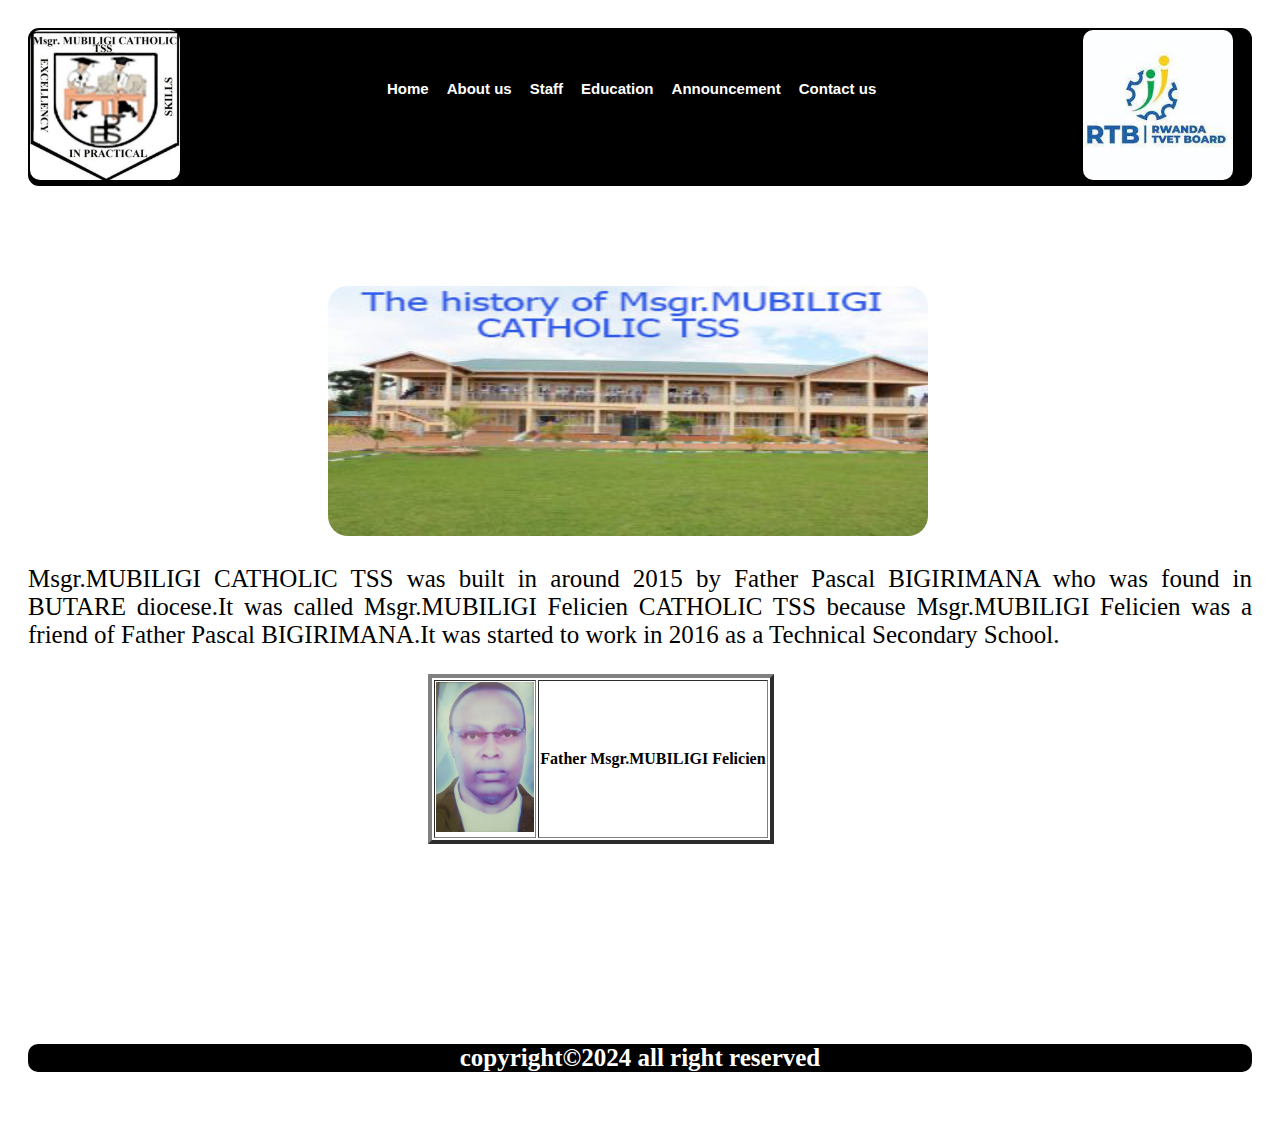
<file: about.html>
<!DOCTYPE html>
<html lang="en">
<head>
    <meta charset="UTF-8">
    <meta name="viewport" content="width=device-width, initial-scale=1.0">
    <title></title>
    <link rel="shortcut icon" href="logo1.jpeg" type="image/x-icon">
    <style>
        body{
            padding: 20px;
        }
        header{
            display: flex;
            position: relative;
            background-color: black;
            border-radius: 11px;
            padding: 2px;
        }
        header .logo1 img{
            width: 150px;
            height: 150px;
            border-radius: 10px;
        }
        header .menu{
            margin: 50px 200px;
        }
        header .menu a{
            padding:7px;
            font-weight: bold;
            font-size: 15px;
            color: white;
            font-family: "Arial",sans-serif;
            text-decoration: none;
        }
        header .logo2 img{
            width: 150px;
            height: 150px;
            border-radius: 10px;
        }
        main .img-content img{
            margin-left: 300px;
            margin-top: 100px;
            width: 600px;
            height: 250px;
            border-radius: 20px;
        }
        main .main-content p{
            text-align: justify;
            font-weight: 500;
            font-size: 25px;
        }
        main .main-content table{
            margin-left: 400px;
            font-weight: bold;
        }
        main .main-content table tr td img{
            height: 150px;
        }
        footer{
            background-color: black;
            border-radius: 10px;
            margin-top: 200px;
        }
        footer p{
            text-align: center;
            font-weight: bold;
            font-size: 25px;
            color: white;
        }
                /*custom scrollbar*/ 
        ::-webkit-scrollbar{
            width: 15px; 
        }
        ::-webkit-scrollbar-track{
            background: rgb(116, 100, 173);
            border-radius: 10px;
        }
        ::-webkit-scrollbar-thumb{
            background: linear-gradient(rgb(255, 0, 0),rgb(0, 255, 0));
            border-radius: 10px;
            cursor: pointer;
        }
    </style>
</head>
<body>
    <header>
		<div class="logo1">
			<img src="logo1.jpeg">
		</div>
		<div class="menu">
			<a href="index.html">Home</a>
			<a href="about.html">About us</a>
			<a href="staff.html">Staff</a>
			<a href="education.html">Education</a>
			<a href="announcement.html">Announcement</a>
			<a href="contact.html">Contact us</a>
		</div>
		<div class="logo2">
			<img src="logo2.jpg">
		</div>
	</header>
    <main>
        <div class="img-content">
            <img src="PA.jpg">
        </div>
        <div class="main-content">
            <p>Msgr.MUBILIGI CATHOLIC TSS  was built in around 2015 by Father Pascal BIGIRIMANA who was found
                in BUTARE diocese.It was called Msgr.MUBILIGI Felicien CATHOLIC TSS because Msgr.MUBILIGI Felicien 
                was a friend of Father Pascal BIGIRIMANA.It was started to work in 2016 as a Technical Secondary School.
            </p>
            <table border="4">
            <tr>
                <td><img src="mubi.jpg"></td>
                <td>Father Msgr.MUBILIGI Felicien</td>
            </tr>
            </table>
        </div>
    </main>
    <footer>
        <p>copyright&copy;2024 all right reserved</p>
    </footer>
</body>
</html>
</file>
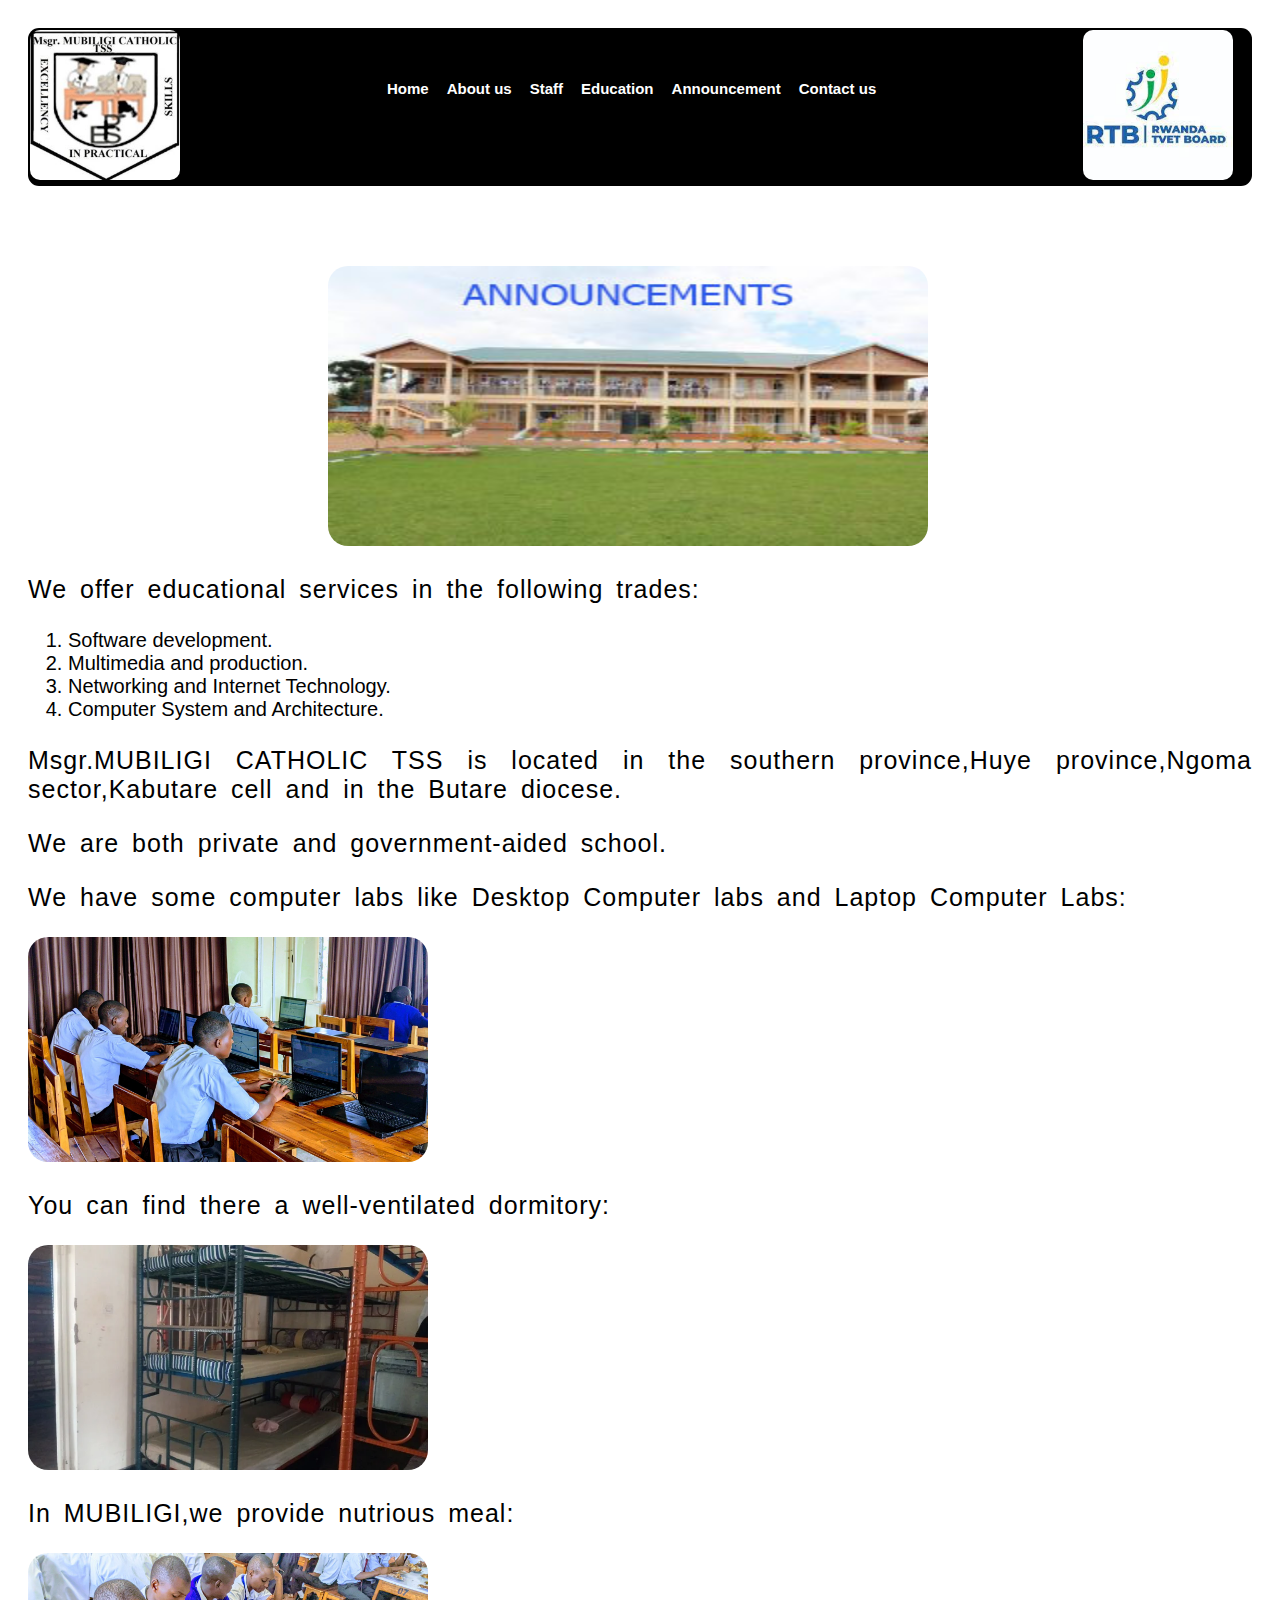
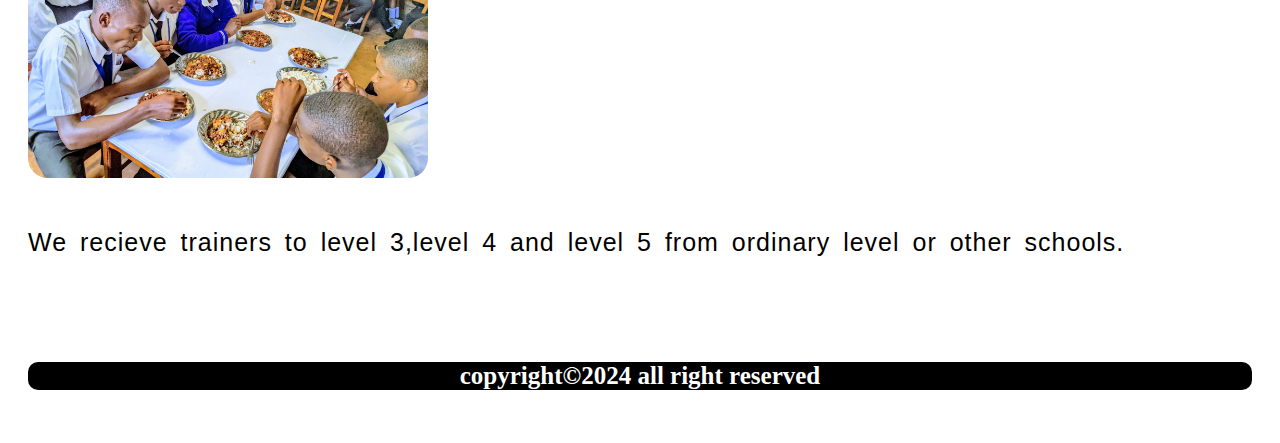
<file: announcement.html>
<!DOCTYPE html>
<html lang="en">
<head>
    <meta charset="UTF-8">
    <meta name="viewport" content="width=device-width, initial-scale=1.0">
    <title></title>
    <link rel="stylesheet" href="https://cdnjs.cloudflare.com/ajax/libs/font-awesome/4.7.0/css/font-awesome.min.css">
    <link rel="shortcut icon" href="logo1.jpeg" type="image/x-icon">
    <style>
    body{
        padding: 20px;
    }
    header{
        display: flex;
        position: relative;
        background-color: black;
        border-radius: 11px;
        padding: 2px;
    }
    header .logo1 img{
        width: 150px;
        height: 150px;
        border-radius: 10px;
    }
    header .menu{
        margin: 50px 200px;
    }
    header .menu a{
        padding:7px;
        font-weight: bold;
        font-size: 15px;
        color: white;
        font-family: "Arial",sans-serif;
        text-decoration: none;
    }
    header .logo2 img{
        width: 150px;
        height: 150px;
        border-radius: 10px;
    }
    main .mubiligi4 img{
        margin-left: 300px;
        margin-top: 80px;
        width: 600px;
        height: 280px;
        border-radius: 20px;
    }
    main .main-contents p{
        text-align: justify;
        font-weight: 200;
        font-size: 25px;
        letter-spacing: 1px;
        word-spacing: 5px;
        font-family: "Lucida Sans Typewriter",sans-serif;
    }
    main .main-contents ol li{
        font-weight: 200;
	    font-size: 20px;
        font-family: "Lucida Sans Typewriter",sans-serif;
    }
    main .main-contents img{
        text-align: left;
        width: 400px;
        border-radius: 20px;
    }
    footer{
            margin-top: 100px;
            background-color: black;
            border-radius: 10px;
        }
    footer p{
            text-align: center;
            font-weight: bold;
            font-size: 25px;
            color: white;
    }
            /*custom scrollbar*/ 
        ::-webkit-scrollbar{
            width: 15px; 
        }
        ::-webkit-scrollbar-track{
            background: rgb(116, 100, 173);
            border-radius: 10px;
        }
        ::-webkit-scrollbar-thumb{
            background: linear-gradient(rgb(255, 0, 0),rgb(0, 255, 0));
            border-radius: 10px;
            cursor: pointer;
        }
    </style>
</head>
<body>
    <header>
		<div class="logo1">
			<img src="logo1.jpeg">
		</div>
		<div class="menu">
			<a href="index.html">Home</a>
			<a href="about.html">About us</a>
			<a href="staff.html">Staff</a>
			<a href="education.html">Education</a>
			<a href="announcement.html">Announcement</a>
			<a href="contact.html">Contact us</a>
		</div>
		<div class="logo2">
			<img src="logo2.jpg">
		</div>
	</header>
    <main>
        <div class="mubiligi4">
            <img src="fgh.jpg">
        </div>
        <div class="main-contents">
            <p>We offer educational services in the following trades:</p>
			<ol>
				<li>Software development.</li>
				<li>Multimedia and production.</li>
				<li>Networking and Internet Technology.</li>
				<li>Computer System and Architecture.</li>
			</ol>
            <p>Msgr.MUBILIGI CATHOLIC TSS is located in the southern province,Huye province,Ngoma sector,Kabutare cell and in the Butare diocese.</p>
            <p>We are both private and government-aided school.</p>
            <p>We have some computer labs like Desktop Computer labs and Laptop Computer Labs:</p>
            <img src="labs.jpg">
            <p>You can find there a well-ventilated dormitory:</p>
            <img src="doro.webp">
            <p>In MUBILIGI,we provide nutrious meal:</p>
            <img src="ref.jpg">
            <p><i class="" style="font-size:48px;"></i>We recieve trainers to level 3,level 4 and level 5 from ordinary level or other schools.</p>
        </div>
    </main>
    <footer>
        <p>copyright&copy;2024 all right reserved</p>
    </footer> 
</body>
</html>
</file>
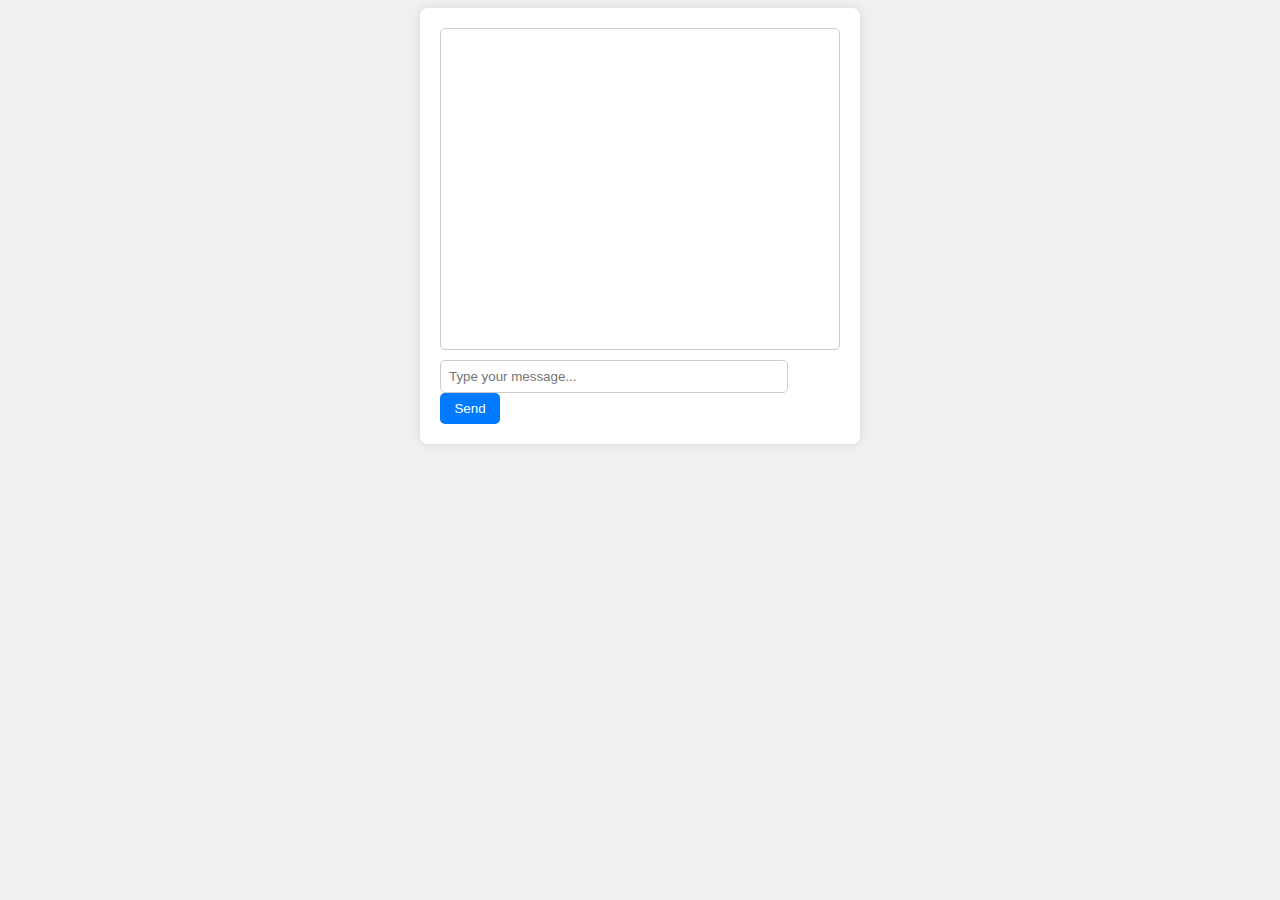
<file: chatbot.html>
<!DOCTYPE html>
<html lang="en">
<head>
    <meta charset="UTF-8">
    <meta name="viewport" content="width=device-width, initial-scale=1.0">
    <title>chatbot</title>
    <style>
        body {
    font-family: Arial, sans-serif;
    background-color: #f0f0f0;
}

.chat-container {
    max-width: 400px;
    margin: 0 auto;
    padding: 20px;
    background-color: #fff;
    border-radius: 8px;
    box-shadow: 0 0 10px rgba(0, 0, 0, 0.1);
}

#chat-display {
    height: 300px;
    overflow-y: auto;
    margin-bottom: 10px;
    padding: 10px;
    border: 1px solid #ccc;
    border-radius: 5px;
}

#user-input {
    width: calc(100% - 70px);
    padding: 8px;
    border: 1px solid #ccc;
    border-radius: 5px;
}

button {
    width: 60px;
    padding: 8px;
    background-color: #007bff;
    color: #fff;
    border: none;
    border-radius: 5px;
    cursor: pointer;
}
 </style>
</head>
<body>
    <div class="chat-container">
        <div id="chat-display"></div>
        <input type="text" id="user-input" placeholder="Type your message...">
        <button onclick="sendMessage()">Send</button>
    </div>
    <script type="text/javascript">
        function sendMessage() {
        var userInput = document.getElementById("user-input").value;
        if (userInput !== "") {
            var chatDisplay = document.getElementById("chat-display");
            chatDisplay.innerHTML += "<div>You: " + userInput + "</div>";
            // You can replace the bot's response logic here
            chatDisplay.innerHTML += "<div>Bot:I am a chatbot!</div>";
            chatDisplay.scrollTop = chatDisplay.scrollHeight;
            document.getElementById("user-input").value = "";
        }
}

    </script>
</body>
</html>
</file>
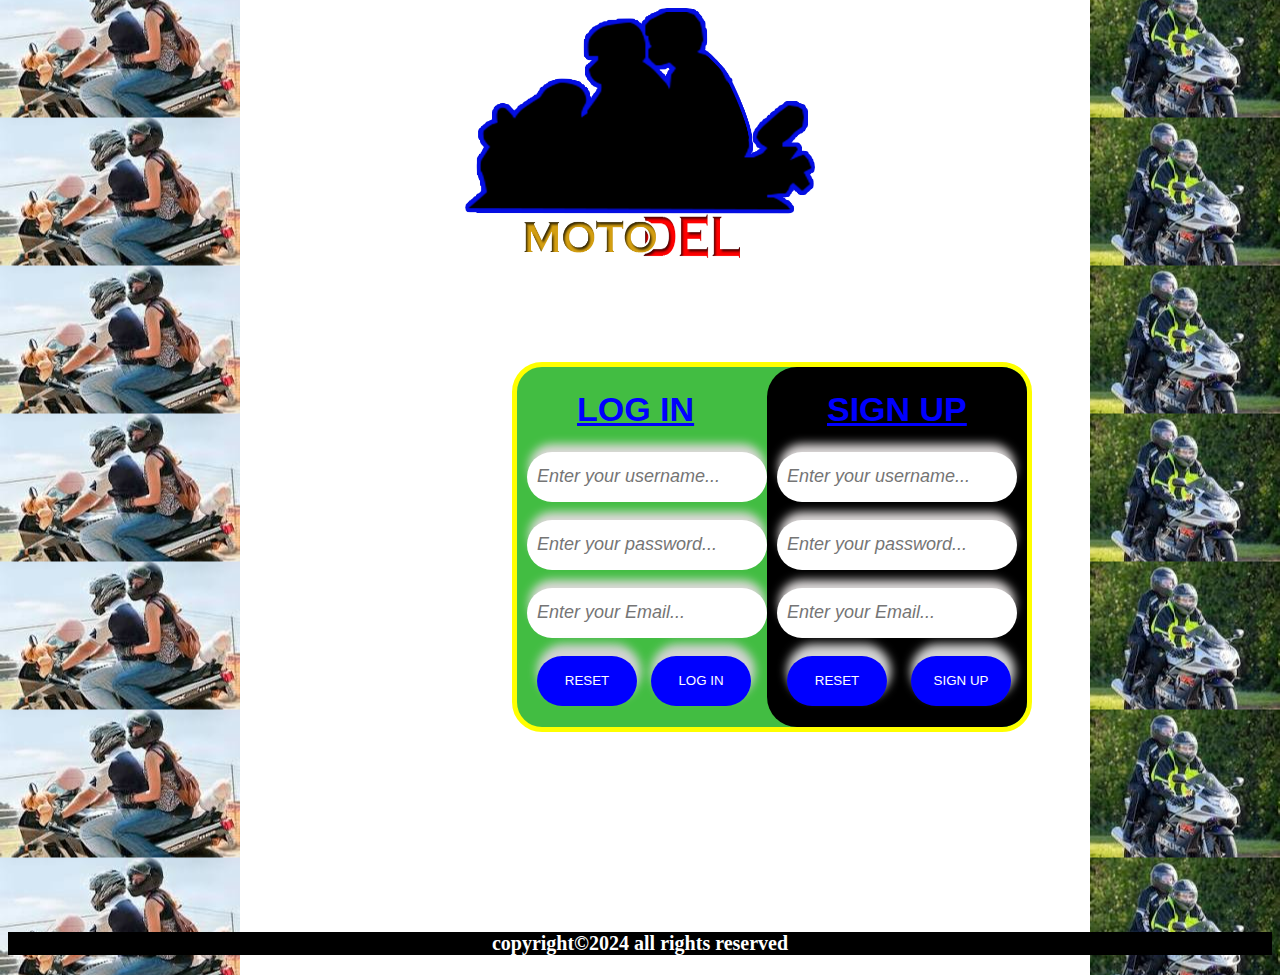
<file: delivering.html>
<!DOCTYPE html>
<html lang="en">
<head>
    <meta charset="UTF-8">
    <meta name="viewport" content="width=device-width, initial-scale=1.0">
    <title>MOTO-DEL</title>
    <link rel="stylesheet" type="text/css" href="style.css">
</head>
<body>
    <header>
        <div class="logo">
            <img src="LOGO.png">
        </div>      
    </header>
    <main>
        <div class="login">
            <h1>LOG IN</h1>
            <form action="pazzo.html">
                <input type="text" name="username" placeholder="Enter your username..." required="required"><br><br>
                <input type="password" name="pass" placeholder="Enter your password..." required="required"><br><br>
                <input type="email" name="email" placeholder="Enter your Email..." required="required"><br><br>
                <button type="reset">RESET</button>
                <button>LOG IN</button>
            </form>
        </div>
        <div class="signup">
            <h1>SIGN UP</h1>
            <form action="https://localhost:3000">
                <input type="text" name="username" placeholder="Enter your username..." required="required"><br><br>
                <input type="password" name="pass" placeholder="Enter your password..." required="required"><br><br>
                <input type="email" name="email" placeholder="Enter your Email..." required="required"><br><br>
                <button type="reset">RESET</button>
                <button type="submit">SIGN UP</button>
            </form>
        </div>
    </main>
    <footer>
        <p>copyright&copy;2024 all rights reserved</p>
    </footer>
</body>
</html>
</file>
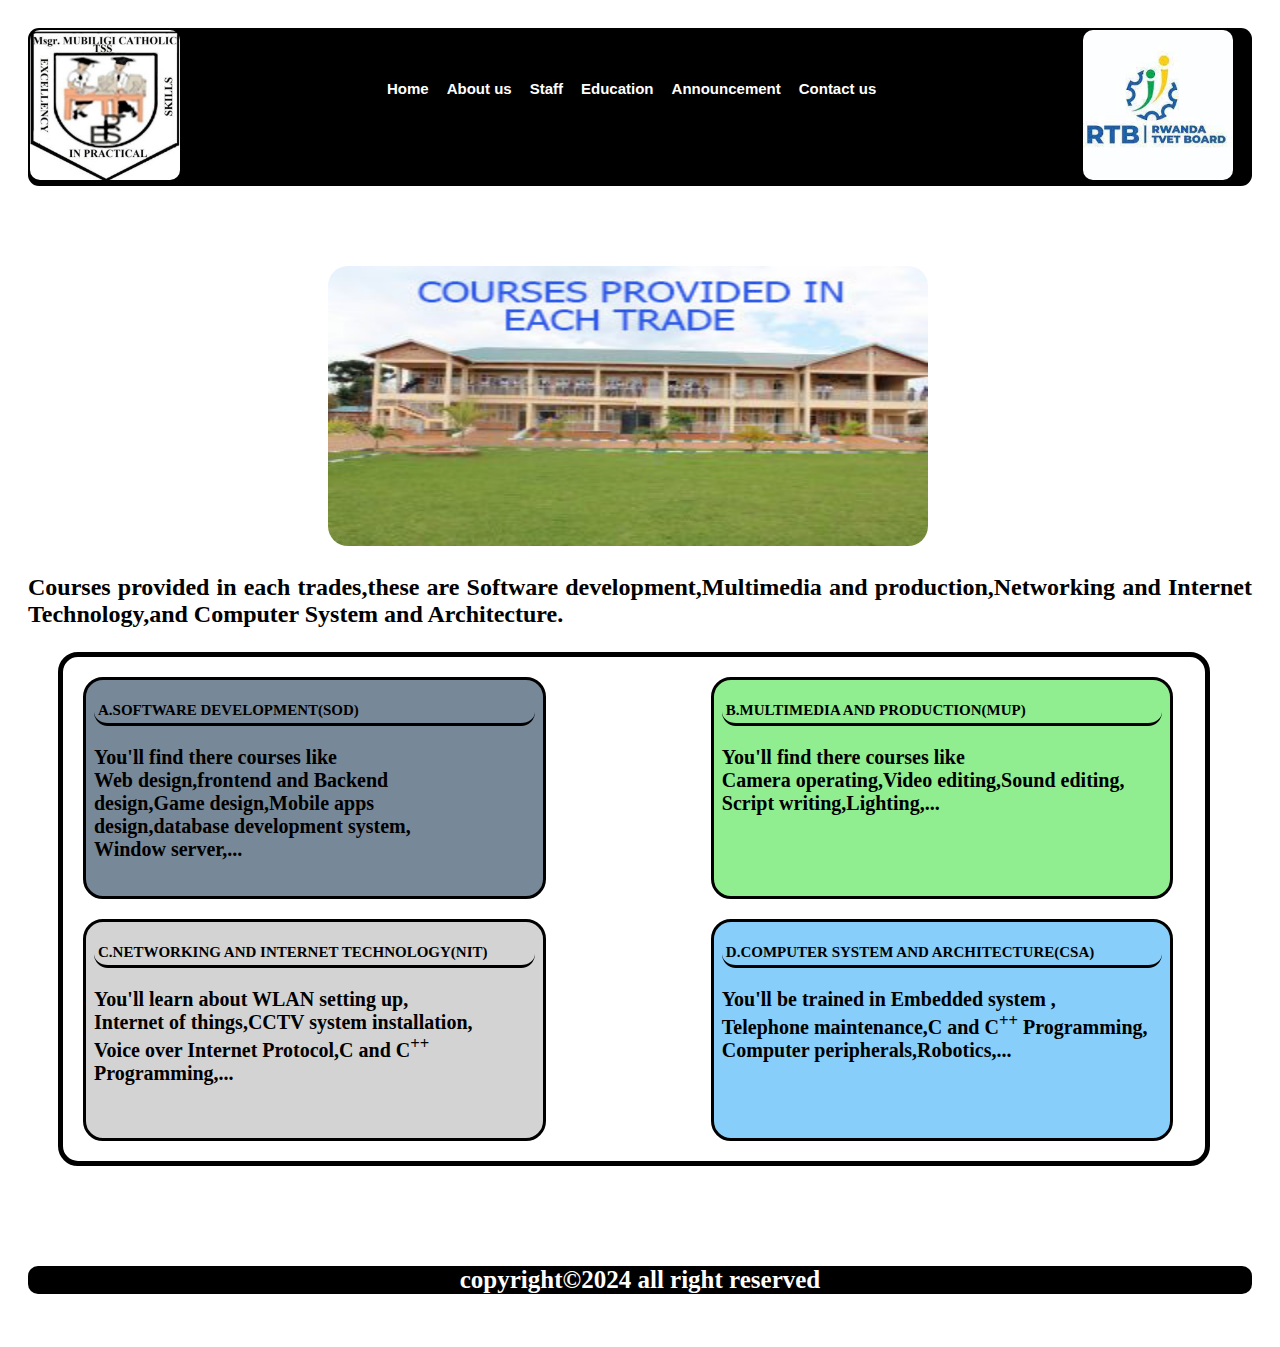
<file: education.html>
<!DOCTYPE html>
<html lang="en">
<head>
    <meta charset="UTF-8">
    <meta name="viewport" content="width=device-width, initial-scale=1.0">
    <title></title>
    <link rel="shortcut icon" href="logo1.jpeg" type="image/x-icon">
    <style>
    body{
        padding: 20px;
    }
    header{
        display: flex;
        position: relative;
        background-color: black;
        border-radius: 11px;
        padding: 2px;
    }
    header .logo1 img{
        width: 150px;
        height: 150px;
        border-radius: 10px;
    }
    header .menu{
        margin: 50px 200px;
    }
    header .menu a{
        padding:7px;
        font-weight: bold;
        font-size: 15px;
        color: white;
        font-family: "Arial",sans-serif;
        text-decoration: none;
    }
    header .logo2 img{
        width: 150px;
        height: 150px;
        border-radius: 10px;
    }
    main .mubiligi3 img{
        margin-left: 300px;
        margin-top: 80px;
        width: 600px;
        height: 280px;
        border-radius: 20px;
    }
    .para{
        text-align: justify;
        font-weight: 600;
        font-size: 24px;
    }
    main .main-contents{
        width: 90%;
        height: 70%;
        border-radius: 20px;
        border: 5px solid black;
        padding: 20px;
        margin-left: 30px;
    }
    main .main-contents .first{
        display: flex;

    }
    main .main-contents .second{
        display: flex;
    }
    .SOD{
        width: 40%;
        height: 200px;
        border: 3px solid black;
        border-radius: 20px;
        padding: 8px;
        background: lightslategray;
        margin-bottom: 20px;
    }
    .MUP{
        margin-left: 15%;
        width: 40%;
        height: 200px;
        border: 3px solid black;
        border-radius: 20px;
        padding: 8px;
        background: lightgreen;
    }
    .NIT{
        width: 40%;
        height: 200px;
        border: 3px solid black;
        border-radius: 20px;
        padding: 8px;
        background: lightgray;
    }
    .CSA{
        margin-left: 15%;
        width: 40%;
        height: 200px;
        border: 3px solid black;
        border-radius: 20px;
        padding: 8px;
        background: lightskyblue;
    }
    main .main-contents h1{
        font-size: 15px;
        border-bottom: 3px solid black;
        border-radius: 20px;
        padding: 4px;
        
    }
    main .main-contents p{
        font-size: 20px;
        font-weight: bold;
    }  
    footer{
            background-color: black;
            border-radius: 10px;
            margin-top: 100px;
    }
    footer p{
            text-align: center;
            font-weight: bold;
            font-size: 25px;
            color: white;
    }
            /*custom scrollbar*/ 
        ::-webkit-scrollbar{
            width: 15px; 
        }
        ::-webkit-scrollbar-track{
            background: rgb(116, 100, 173);
            border-radius: 10px;
        }
        ::-webkit-scrollbar-thumb{
            background: linear-gradient(rgb(255, 0, 0),rgb(0, 255, 0));
            border-radius: 10px;
            cursor: pointer;
        }
    </style>
</head>
<body>
    <header>
		<div class="logo1">
			<img src="logo1.jpeg">
		</div>
		<div class="menu">
			<a href="index.html">Home</a>
			<a href="about.html">About us</a>
			<a href="staff.html">Staff</a>
			<a href="education.html">Education</a>
			<a href="announcement.html">Announcement</a>
			<a href="contact.html">Contact us</a>
		</div>
		<div class="logo2">
			<img src="logo2.jpg">
		</div>
	</header>
    <main>
        <div class="mubiligi3">
            <img src="YES.jpg">
        </div>
            <p class="para">Courses provided in each trades,these are Software development,Multimedia and production,Networking and Internet Technology,and Computer System and Architecture.</p>
            <div class="main-contents">
                <div class="first">
                    <div class="SOD">
                        <h1>A.SOFTWARE DEVELOPMENT(SOD)</h1>
                        <P>You'll find there courses like<br>Web design,frontend and Backend<br>design,Game design,Mobile apps<br>
                            design,database development system,<br>Window server,...
                        </P>
                    </div>
                    <div class="MUP">
                        <h1>B.MULTIMEDIA AND PRODUCTION(MUP)</h1>
                        <p>You'll find there courses like<br>Camera operating,Video editing,Sound editing,<br>
                            Script writing,Lighting,...
                        </p>
                    </div>
                </div>
                <div class="second">
                    <div class="NIT">
                        <h1>C.NETWORKING AND INTERNET TECHNOLOGY(NIT)</h1>
                        <p>You'll learn about WLAN setting up,<br>Internet of things,CCTV system installation,<br>Voice over Internet Protocol,C and C<sup>++</sup> Programming,...
                        </p>
                    </div>
                    <div class="CSA">
                        <h1>D.COMPUTER SYSTEM AND ARCHITECTURE(CSA)</h1>
                        <p>You'll be trained in Embedded system ,<br>Telephone maintenance,C and C<sup>++</sup> Programming,<br>Computer peripherals,Robotics,...</p>
                    </div>
                </div>
            </div>
    </main>
    <footer>
        <p>copyright&copy;2024 all right reserved</p>
    </footer>
</body>
</html>
</file>
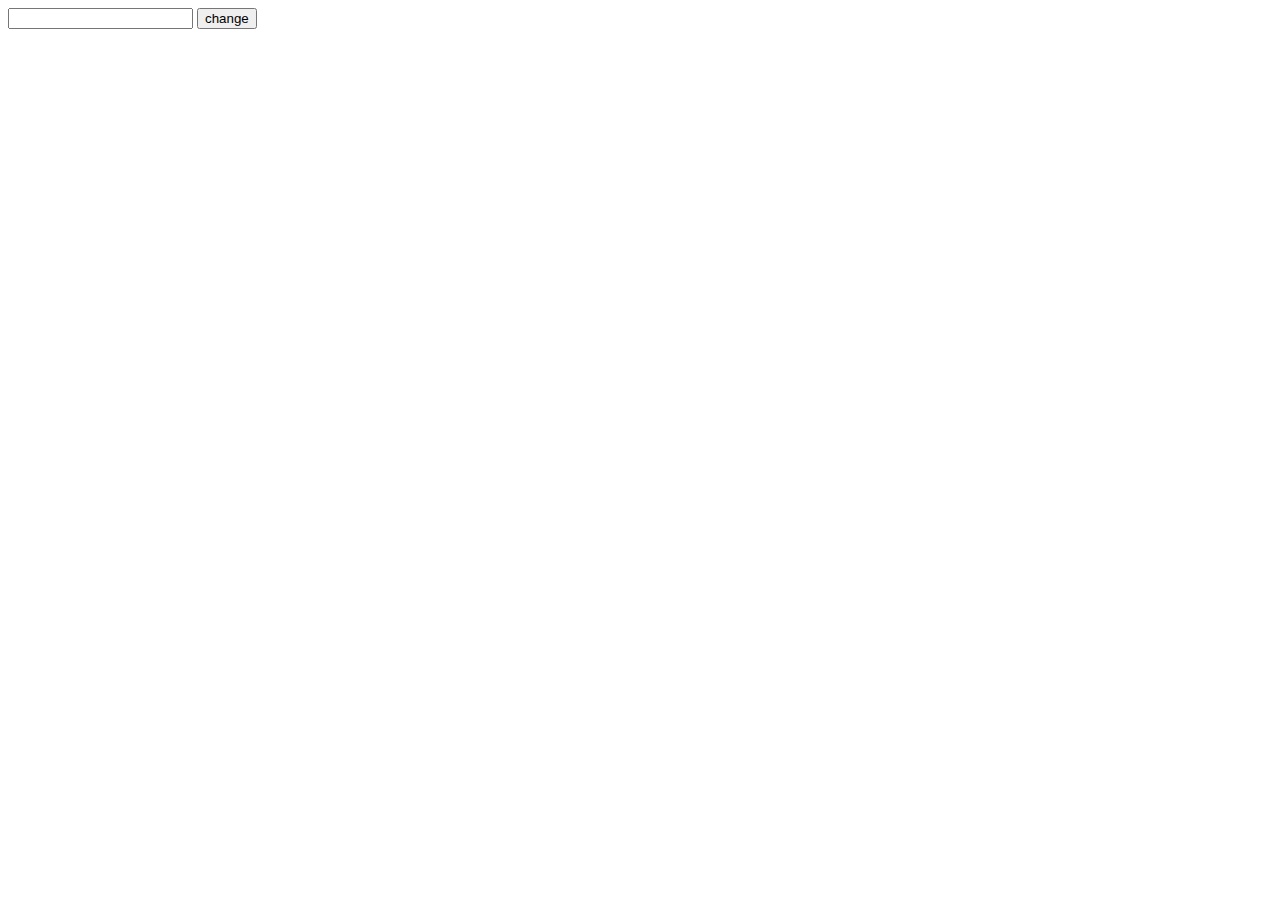
<file: localstorage.html>
<!DOCTYPE html>
<html lang="en">
<head>
    <meta charset="UTF-8">
    <meta name="viewport" content="width=device-width, initial-scale=1.0">
    <title>Document</title>
</head>
<body>
<form>
    <input type="text" id="name" name="display">
    <button type="reset">change</button>
</form>
</body>
</html>
</file>
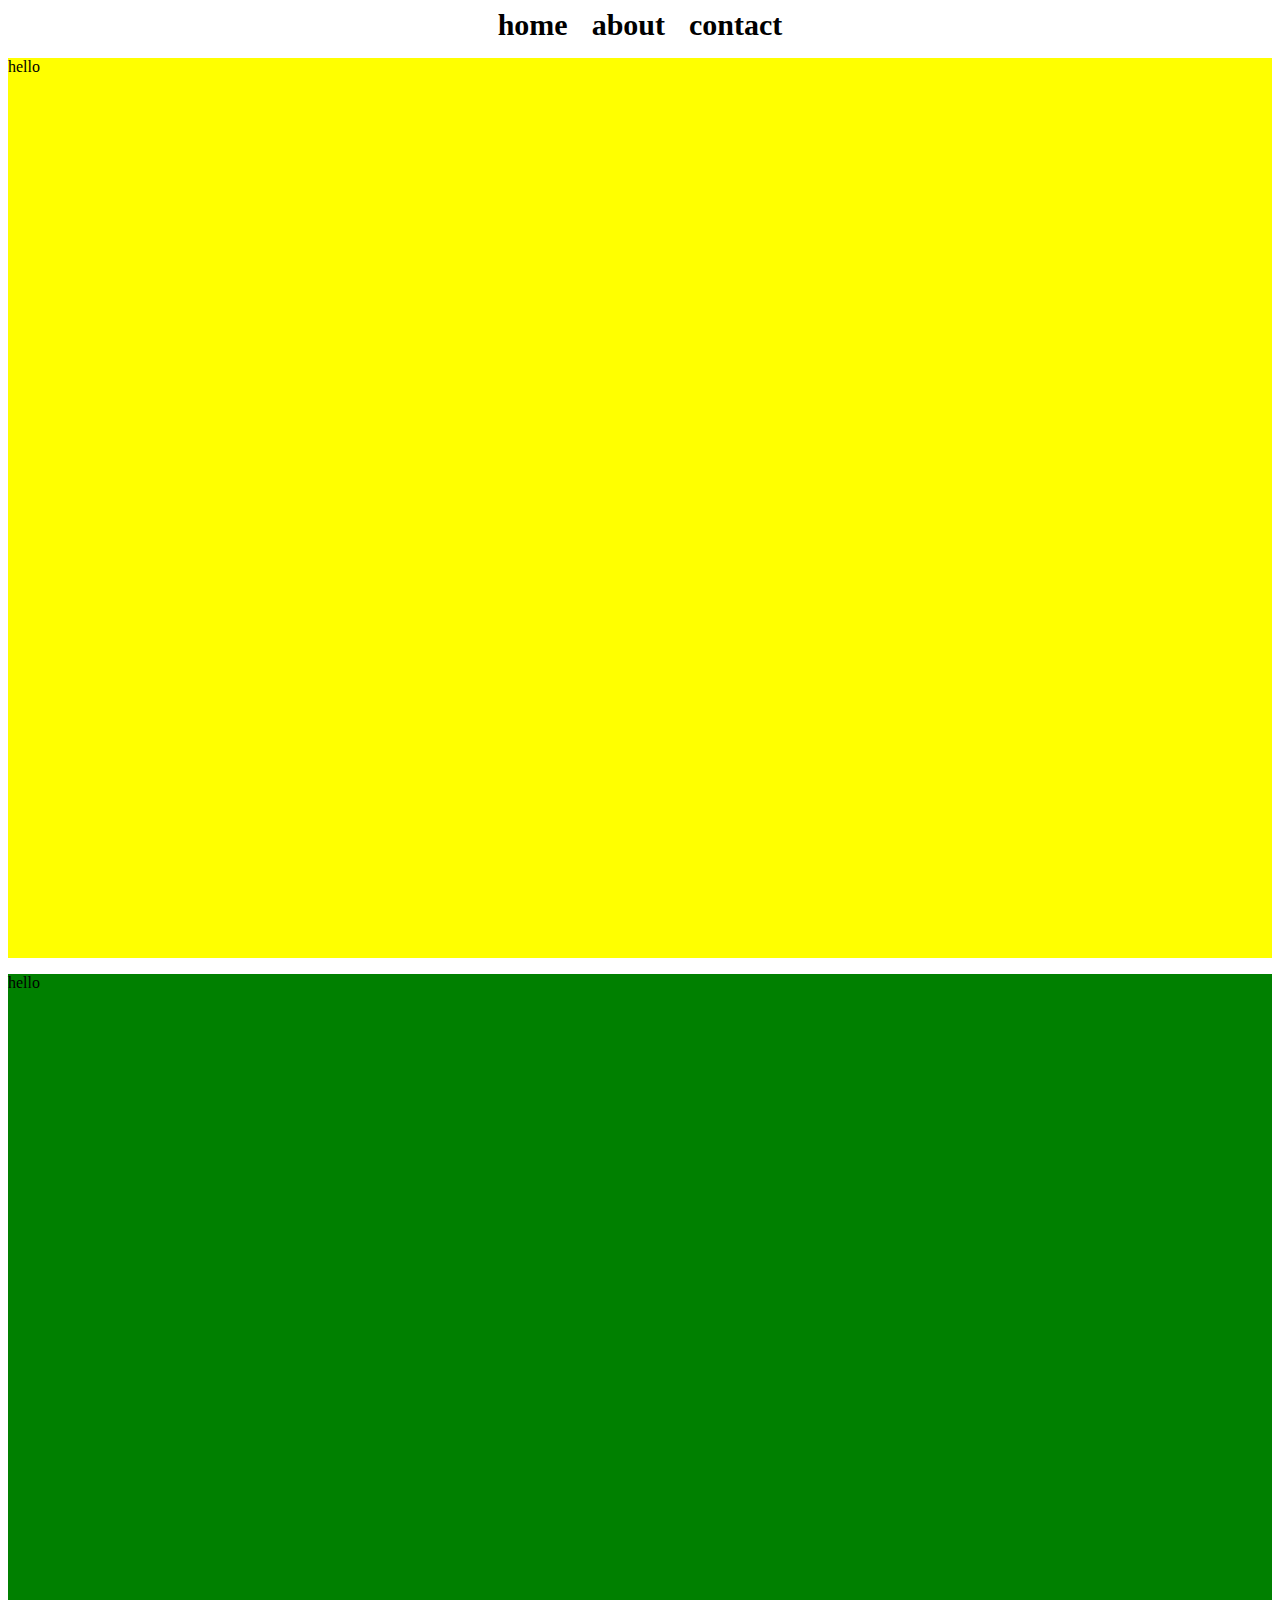
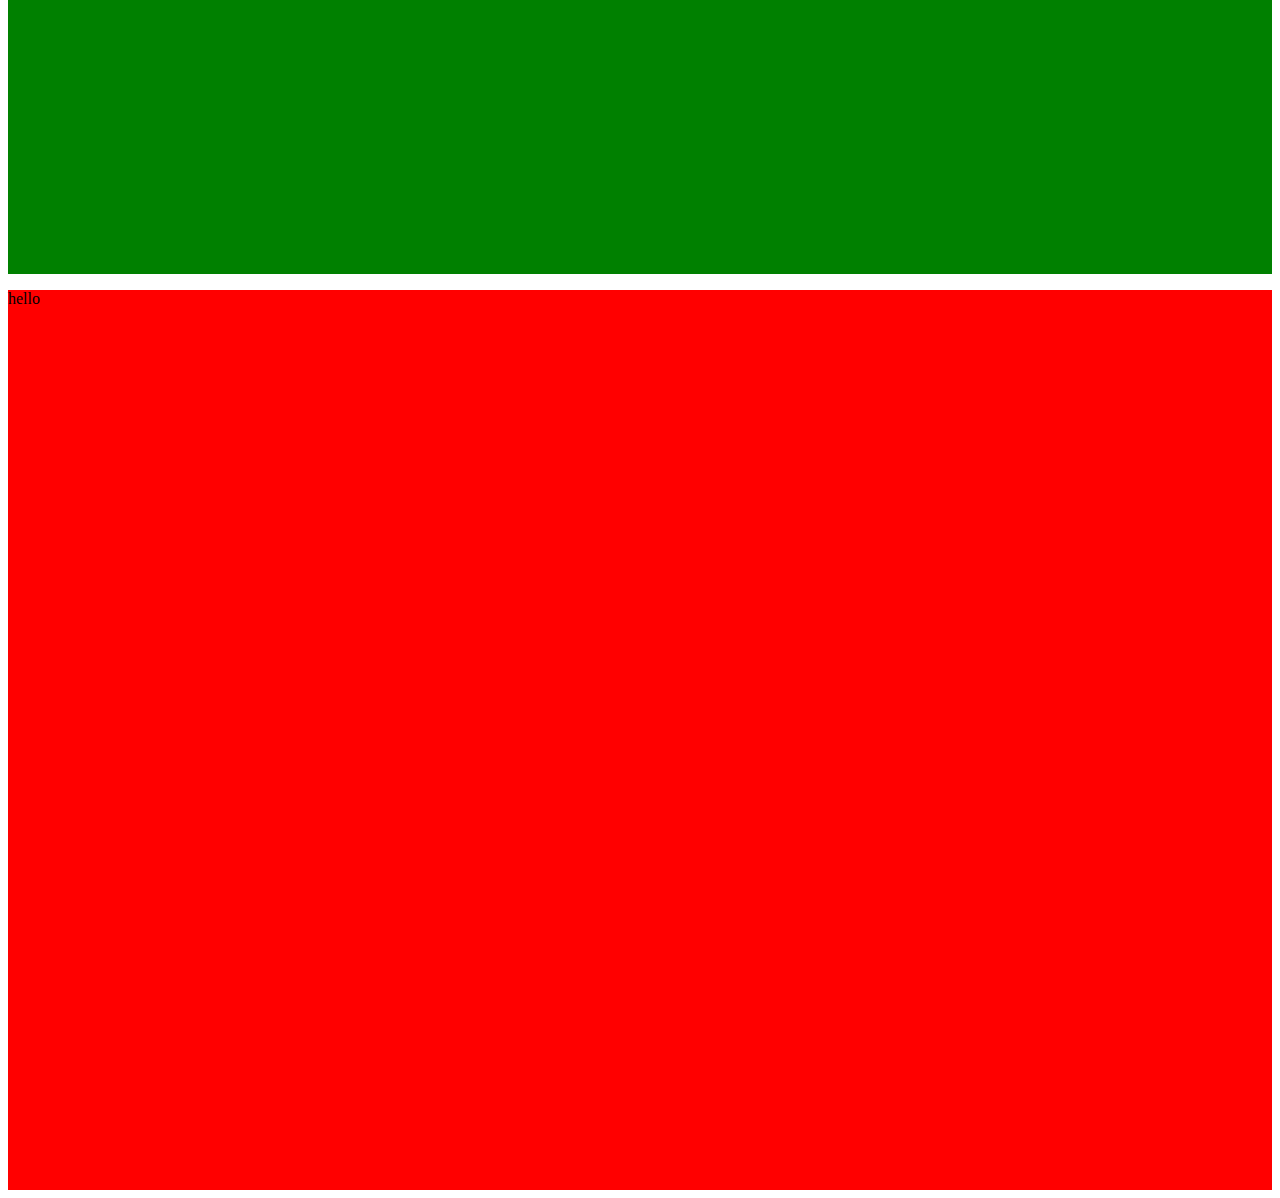
<file: pazzo.html>
<!DOCTYPE html>
<html>
<head>
	<meta charset="utf-8">
	<meta name="viewport" content="width=device-width, initial-scale=1">
	<title></title>
	<style type="text/css">
		header{
			text-align: center;
		}
		header .menu a{
			padding: 10px;
			color: black;
			text-decoration: none;
			font-size: 30px;
			font-weight: bold;
		}
		#first{
			height: 100vh;
			width: 100%;
			background-color: yellow;
		}
		#second{
			height: 100vh;
			width: 100%;
			background-color: green;
		}
		#third{
			height: 100vh;
			width: 100%;
			background-color: red;
		}
	</style>
</head>
<body>
	<header>
		<div class="menu">
			<a href="#first">home</a>
			<a href="#second">about</a>
			<a href="#third">contact</a>
		</div>
	</header>
	<main>
	<section id="first">
		<p>hello</p>
	</section>
	<section id="second">
		<p>hello</p>
	</section>
	<section id="third">
		<p>hello</p>
	</section>
</main>
</body>
</html>
</file>
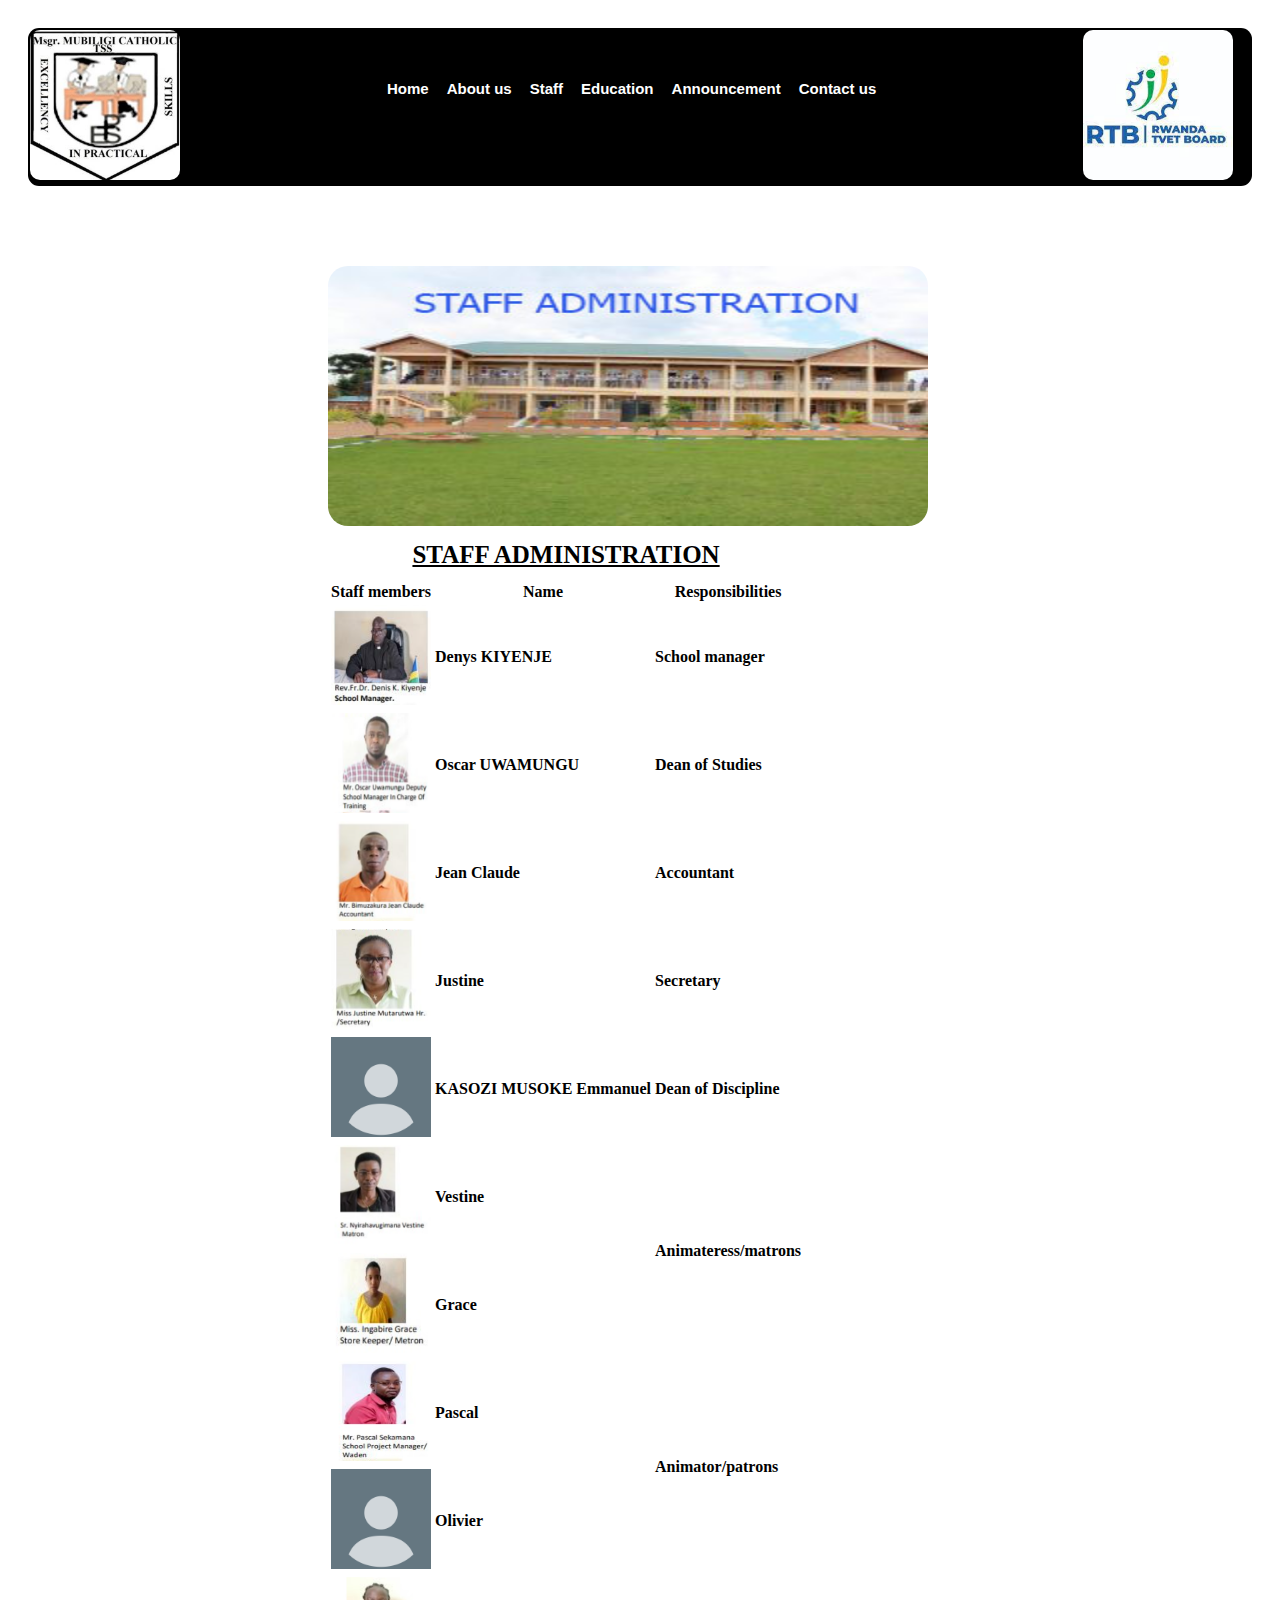
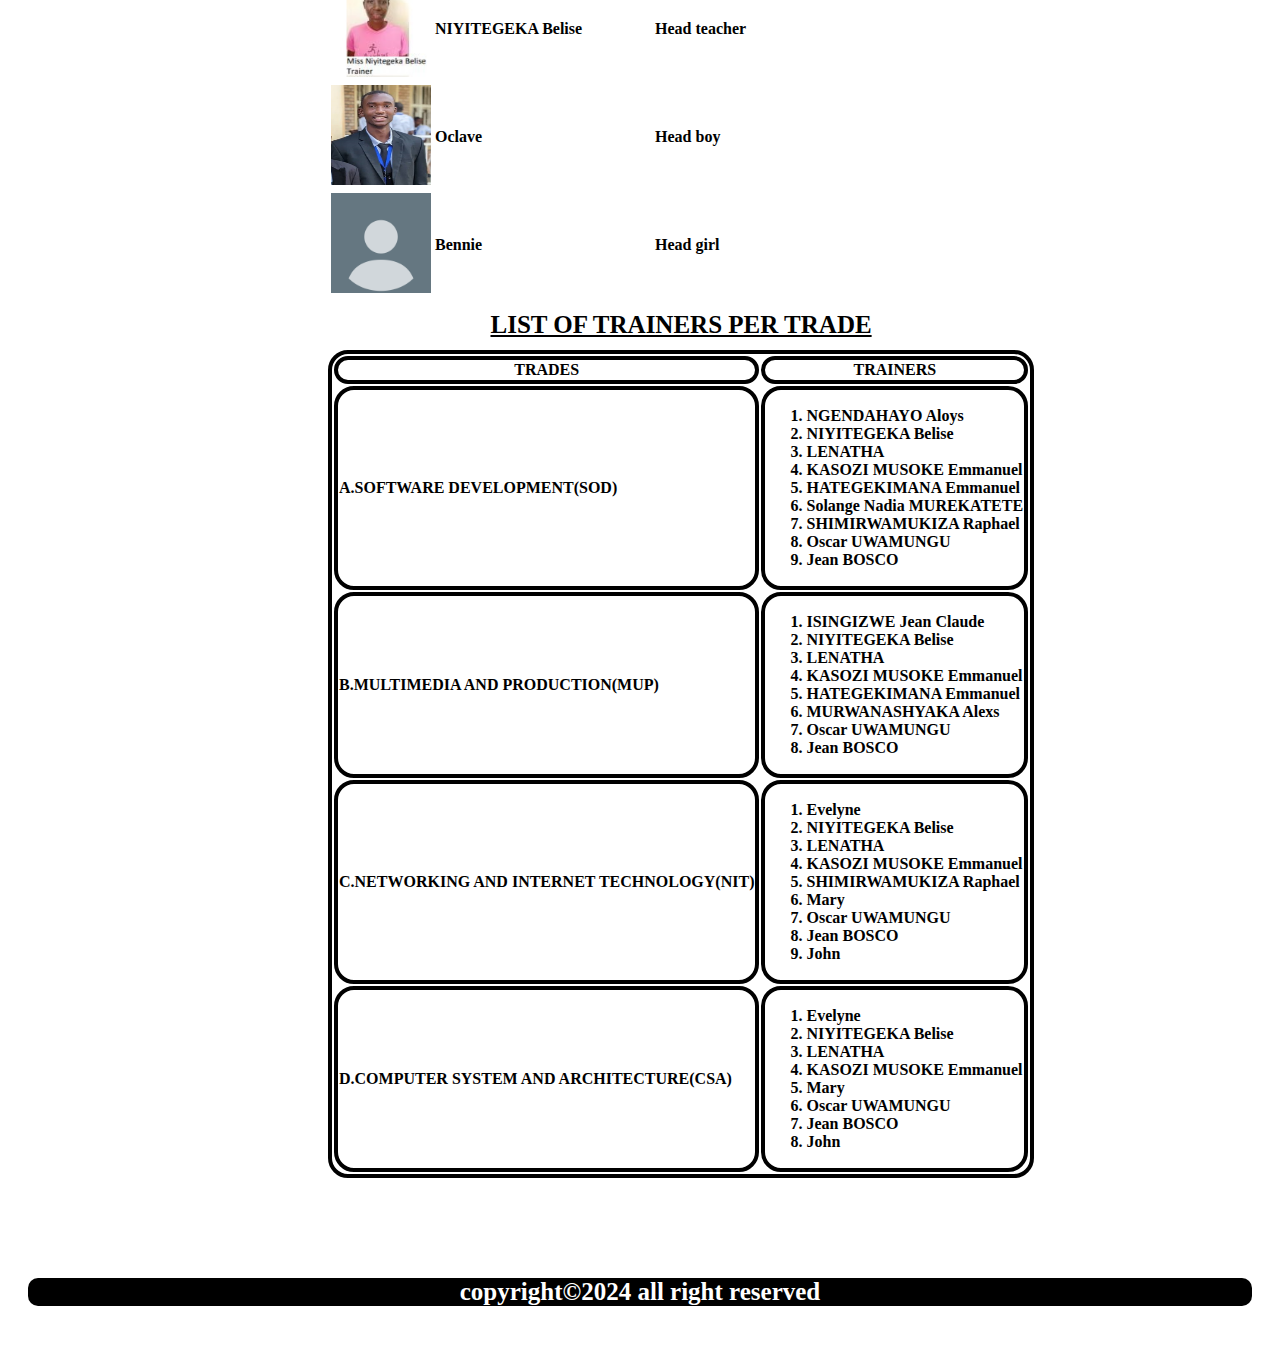
<file: staff.html>
<!DOCTYPE html>
<html lang="en">
<head>
    <meta charset="UTF-8">
    <meta name="viewport" content="width=device-width, initial-scale=1.0">
    <title></title>
    <link rel="shortcut icon" href="logo1.jpeg" type="image/x-icon">
    <style>
        body{
            padding: 20px;
        }
        header{
            display: flex;
            position: relative;
            background-color: black;
            border-radius: 11px;
            padding: 2px;
        }
        header .logo1 img{
            width: 150px;
            height: 150px;
            border-radius: 10px;
        }
        header .menu{
            margin: 50px 200px;
        }
        header .menu a{
            padding:7px;
            font-weight: bold;
            font-size: 15px;
            color: white;
            font-family: "Arial",sans-serif;
            text-decoration: none;
        }
        header .logo2 img{
            width: 150px;
            height: 150px;
            border-radius: 10px;
        }
        main .mubiligi5 img{
            margin-left: 300px;
            margin-top: 80px;
            width: 600px;
            height: 260px;
            border-radius: 20px;
        }
        main .table-contents table{
            margin-left: 300px;
        }
        main .table-contents .second{
            border-radius: 20px;
            border: 4px solid black; 
        }
         main .table-contents .second tr td{
            border-radius: 20px;
            border: 4px solid black;
            font-weight: 600;
         }
         main .table-contents .second tr th{
            border-radius: 20px;
            border: 4px solid black;
            font-weight: 600;
         }
         main .table-contents .second caption{
            line-height: 50px;
            font-size: 25px;
         }
        main .table-contents .first tbody tr td img{
            width: 100px;
            height: 100px;
        }
         main .table-contents .first tr td{
            font-weight: 600;
         }
         main .table-contents .first tr th{
            font-weight: 600;
         }
         main .table-contents .first caption{
            line-height: 50px;
            font-size: 25px;
         } 
        footer{
            margin-top: 100px;
            background-color: black;
            border-radius: 10px;
        }
        footer p{
                text-align: center;
                font-weight: bold;
                font-size: 25px;
                color: white;
        }
                /*custom scrollbar*/ 
        ::-webkit-scrollbar{
            width: 15px; 
        }
        ::-webkit-scrollbar-track{
            background: rgb(116, 100, 173);
            border-radius: 10px;
        }
        ::-webkit-scrollbar-thumb{
            background: linear-gradient(rgb(255, 0, 0),rgb(0, 255, 0));
            border-radius: 10px;
            cursor: pointer;
        }
    </style>
</head>
<body>
    <header>
		<div class="logo1">
			<img src="logo1.jpeg">
		</div>
		<div class="menu">
			<a href="index.html">Home</a>
			<a href="about.html">About us</a>
			<a href="staff.html">Staff</a>
			<a href="education.html">Education</a>
			<a href="announcement.html">Announcement</a>
			<a href="contact.html">Contact us</a>
		</div>
		<div class="logo2">
			<img src="logo2.jpg">
		</div>
	</header>
    <main>
        <div class="mubiligi5">
            <img src="MUBI4.jpg">
        </div>
        <div class="table-contents">
            <form>
                <table border="0" class="first">
                    <caption><u><b>STAFF ADMINISTRATION</b></u></caption>
                    <thead>
                        <tr>
                            <th>Staff members</th>
                            <th>Name</th>
                            <th>Responsibilities</th>
                        </tr>
                    </thead>
                    <tbody>
                        <tr>
                            <td><img src="kiyenje.PNG"></td>
                            <td>Denys KIYENJE</td>
                            <td>School manager</td>
                        </tr>
                        <tr>
                            <td><img src="prefe.PNG"></td>
                            <td>Oscar UWAMUNGU</td>
                            <td>Dean of Studies</td>
                        </tr>
                        <tr>
                            <td><img src="account.PNG"></td>
                            <td>Jean Claude</td>
                            <td>Accountant</td>
                        </tr>
                        <tr>
                            <td><img src="sec.PNG"></td>
                            <td>Justine</td>
                            <td>Secretary</td>
                        </tr>
                        <tr>
                            <td><img src="profile.png"></td>
                            <td>KASOZI MUSOKE Emmanuel</td>
                            <td>Dean of Discipline</td>
                        </tr>
                        <tr>
                            <td><img src="anima2.PNG"></td>
                            <td>Vestine</td>
                            <td rowspan="2">Animateress/matrons</td>
                        </tr>
                        <tr>
                            <td><img src="anima3.PNG"></td>
                            <td>Grace</td>
                        </tr>
                        <tr>
                            <td><img src="anima1.PNG"></td>
                            <td>Pascal</td>
                            <td rowspan="2">Animator/patrons</td>
                        </tr>
                        <tr>
                            <td><img src="profile.png"></td>
                            <td>Olivier</td>
                        </tr>
                        <tr>
                            <td><img src="bi.PNG"></td>
                            <td>NIYITEGEKA Belise</td>
                            <td>Head teacher</td>
                        </tr>
                        <tr>
                            <td><img src="cyo.jpg"></td>
                            <td>Oclave</td>
                            <td>Head boy</td>
                        </tr>
                        <tr>
                            <td><img src="profile.png"></td>
                            <td>Bennie</td>
                            <td>Head girl</td>
                        </tr>
                    </tbody>
                </table>
                <table border="1" class="second">
                    <caption><u><b>LIST OF TRAINERS PER TRADE</b></u></caption>
                    <thead>
                        <tr>
                            <th>TRADES</th>
                            <th>TRAINERS</th>
                        </tr>
                    </thead>
                    <tbody>
                        <tr>
                            <td>A.SOFTWARE DEVELOPMENT(SOD)</td>
                            <td>
                                <ol type="1">
                                    <li>NGENDAHAYO Aloys</li>
                                    <li>NIYITEGEKA Belise</li>
                                    <li>LENATHA</li>
                                    <li>KASOZI MUSOKE Emmanuel</li>
                                    <li>HATEGEKIMANA Emmanuel</li>
                                    <li>Solange Nadia MUREKATETE</li>
                                    <li>SHIMIRWAMUKIZA Raphael</li>
                                    <li>Oscar UWAMUNGU</li>
                                    <li>Jean BOSCO</li>
                                </ol>
                            </td>
                        </tr>
                        <tr>
                            <td>B.MULTIMEDIA AND PRODUCTION(MUP)</td>
                            <td>
                                <ol type="1">
                                    <li>ISINGIZWE Jean Claude</li>
                                    <li>NIYITEGEKA Belise</li>
                                    <li>LENATHA</li>
                                    <li>KASOZI MUSOKE Emmanuel</li>
                                    <li>HATEGEKIMANA Emmanuel</li>
                                    <li>MURWANASHYAKA Alexs</li>
                                    <li>Oscar UWAMUNGU</li>
                                    <li>Jean BOSCO</li>
                                </ol> 
                            </td>
                        </tr>
                        <tr>
                            <td>C.NETWORKING AND INTERNET TECHNOLOGY(NIT)</td>
                            <td>
                                <ol type="1">
                                    <li>Evelyne</li>
                                    <li>NIYITEGEKA Belise</li>
                                    <li>LENATHA</li>
                                    <li>KASOZI MUSOKE Emmanuel</li>
                                    <li>SHIMIRWAMUKIZA Raphael</li>
                                    <li>Mary</li>
                                    <li>Oscar UWAMUNGU</li>
                                    <li>Jean BOSCO</li>
                                    <li>John</li>
                                </ol> 
                            </td>
                        </tr>
                        <tr>
                            <td>D.COMPUTER SYSTEM AND ARCHITECTURE(CSA)</td>
                            <td>
                                <ol type="1">
                                    <li>Evelyne</li>
                                    <li>NIYITEGEKA Belise</li>
                                    <li>LENATHA</li>
                                    <li>KASOZI MUSOKE Emmanuel</li>
                                    <li>Mary</li>
                                    <li>Oscar UWAMUNGU</li>
                                    <li>Jean BOSCO</li>
                                    <li>John</li>
                                </ol> 
                            </td>
                        </tr>
                    </tbody>
                </table>
            </form>
        </div>
    </main>
    <footer>
        <p>copyright&copy;2024 all right reserved</p>
    </footer>

</body>
</html>
</file>
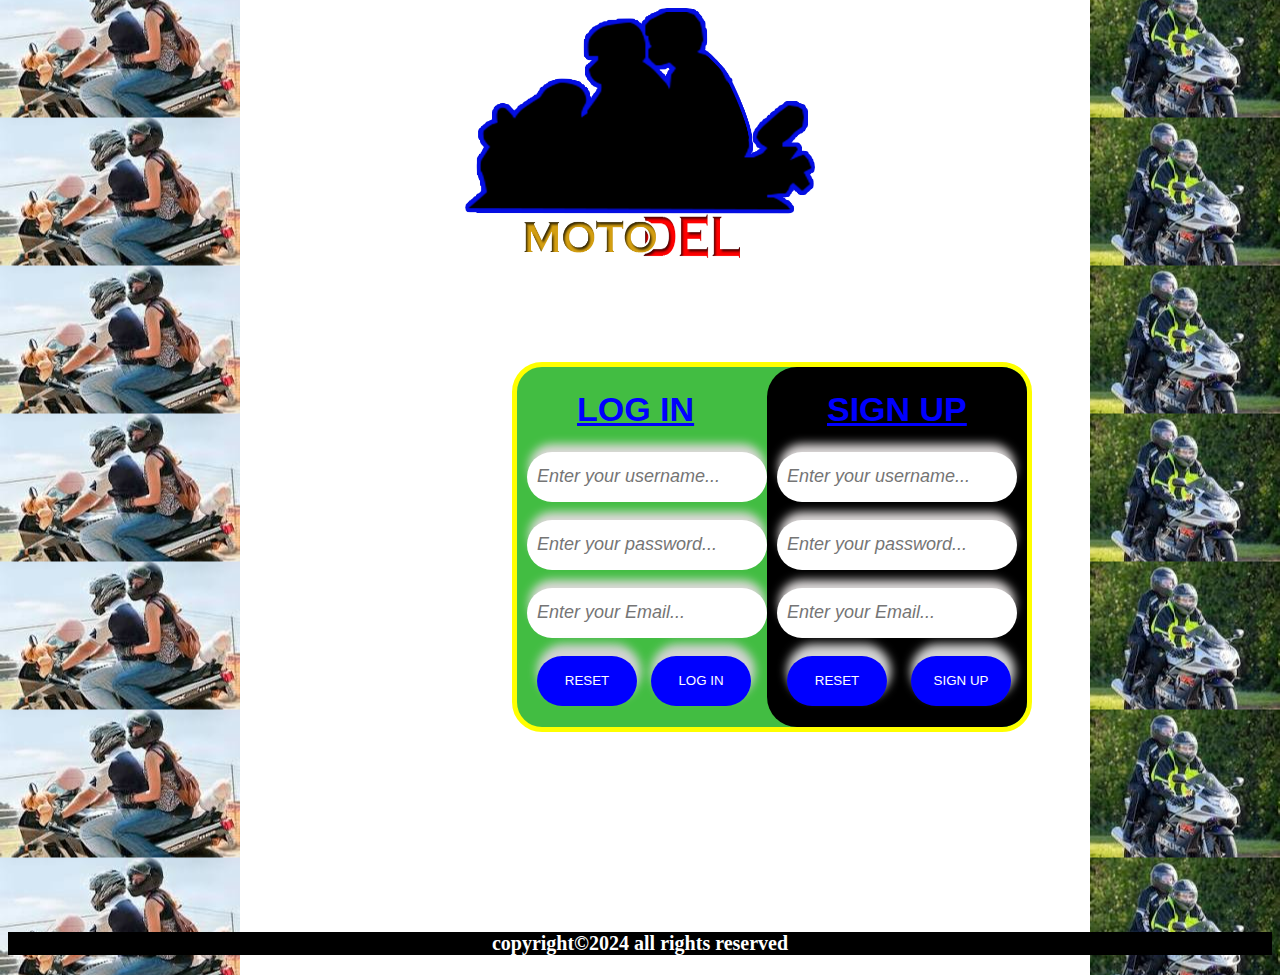
<file: HTML/delivering.html>
<!DOCTYPE html>
<html lang="en">
<head>
    <meta charset="UTF-8">
    <meta name="viewport" content="width=device-width, initial-scale=1.0">
    <title>MOTO-DEL</title>
    <link rel="stylesheet" type="text/css" href="/CSS/style.css">
</head>
<body>
    <header>
        <div class="logo">
            <img src="/PHOTOS/LOGO.png">
        </div>      
    </header>
    <main>
        <div class="login">
            <h1>LOG IN</h1>
            <form action="/HTML/pazzo.html">
                <input type="text" name="username" placeholder="Enter your username..." required="required"><br><br>
                <input type="password" name="pass" placeholder="Enter your password..." required="required"><br><br>
                <input type="email" name="email" placeholder="Enter your Email..." required="required"><br><br>
                <button type="reset">RESET</button>
                <button>LOG IN</button>
            </form>
        </div>
        <div class="signup">
            <h1>SIGN UP</h1>
            <form action="https://localhost:3000">
                <input type="text" name="username" placeholder="Enter your username..." required="required"><br><br>
                <input type="password" name="pass" placeholder="Enter your password..." required="required"><br><br>
                <input type="email" name="email" placeholder="Enter your Email..." required="required"><br><br>
                <button type="reset">RESET</button>
                <button type="submit">SIGN UP</button>
            </form>
        </div>
    </main>
    <footer>
        <p>copyright&copy;2024 all rights reserved</p>
    </footer>
</body>
</html>
</file>
<file: style.css>
body{
   background-image: url("download.jfif"),url("download (1).jfif"); 
   background-position: left,right;
   background-repeat: repeat-y,repeat-y;
}
header{
    display: block;
    text-align: center;
    position: relative;
}
.logo{
    margin-top: unset;
}
.logo img{
    width: 350px;
    height: 250px;
}
main{
    display: flex;
    width: 500px;
    height: 360px;
    border: 5px solid yellow;
    background: rgb(66, 189, 66);
    margin-top: 100px;
    margin-inline-start: 504px;
    border-radius: 30px;
    padding-left: 10px;
}
main .login h1{
    font-family: "Arial",sans-serif;
    font-size: 34px;
    font-weight: bold;
    color: blue;
    text-decoration: underline;
    text-indent: 50px;
    font-family: "Algerian",sans-serif;
}
main .login form input{
    width: 220px;
    height: 30px;
    border: none;
    border-radius: 30px;
    font-family: "Arial",sans-serif;
    text-align: left;
    color: black;
    font-style: italic;
    padding: 10px;
    cursor: text;
    font-size: 18px;
    box-shadow: 0px -10px 10px -2px rgb(221, 217, 217);
    margin-left: 0px;
}
main .login form button{
    width: 100px;
    height: 50px;
    border: none;
    background: blue;
    color: white;
    padding: 5px;
    cursor: pointer;
    border-radius: 30px;
    box-shadow: 2px -10px 10px 2px lightgrey;
    margin-left: 10px;
}
main .login form button:hover{
    transition: all 0.6s;
    background: white;
    color: blue;
    box-shadow: 2px -10px 10px 2px lightgrey;
}
main .signup{
    width: 260px;
    height: 360px;
    background: black;
    border-radius: 30px 25px 25px 30px;
}
main .signup h1{
    font-family: "Algerian",sans-serif;
    font-size: 34px;
    font-weight: bold;
    color: blue;
    text-decoration: underline;
    text-indent: 60px;
}
main .signup form input{
    width: 220px;
    height: 30px;
    border: none;
    border-radius: 30px;
    font-family: "Arial",sans-serif;
    text-align: left;
    color: black;
    font-style: italic;
    padding: 10px;
    cursor: text;
    font-size: 18px;
    box-shadow: 0px -10px 10px -2px rgb(221, 217, 217);
    margin-left: 10px;
}
main .signup form button{
    width: 100px;
    height: 50px;
    border: none;
    background: blue;
    color: white;
    padding: 5px;
    cursor: pointer;
    border-radius: 30px;
    box-shadow: 2px -10px 10px 2px lightgrey;
    margin-left: 20px;
}
main .signup form button:hover{
    transition: all 0.6s;
    background: white;
    color: blue;
    box-shadow: 2px -10px 10px 2px lightgrey;
}
footer{
    margin-top: 200px;
    background-color: black;
}
footer p{
    color: white;
    font-weight: bold;
    font-size: 20px;
    text-align: center;
}
 /*custom scrollbar*/ 
 ::-webkit-scrollbar{
    width: 15px; 
}
::-webkit-scrollbar-track{
    background: rgb(116, 100, 173);
}
::-webkit-scrollbar-thumb{
    background: linear-gradient(rgb(255, 0, 0),rgb(0, 255, 0));
    border-radius: 10px;
    cursor: pointer;
}
@media screen and (max-width:1024px){
    main{
        margin-inline-start: 20px;
    }
    .logo{
        margin-top: unset;
    }
    .logo img{
        margin-left: 50px;
        width: 150px;
        height: 60px;
    }
    header{
        line-height: 50px;
    }
}
</file>
<file: CSS/style.css>
body{
   background-image: url("/PHOTOS/download.jfif"),url("/PHOTOS/download (1).jfif"); 
   background-position: left,right;
   background-repeat: repeat-y,repeat-y;
}
header{
    display: block;
    text-align: center;
    position: relative;
}
.logo{
    margin-top: unset;
}
.logo img{
    width: 350px;
    height: 250px;
}
main{
    display: flex;
    width: 500px;
    height: 360px;
    border: 5px solid yellow;
    background: rgb(66, 189, 66);
    margin-top: 100px;
    margin-inline-start: 504px;
    border-radius: 30px;
    padding-left: 10px;
}
main .login h1{
    font-family: "Arial",sans-serif;
    font-size: 34px;
    font-weight: bold;
    color: blue;
    text-decoration: underline;
    text-indent: 50px;
    font-family: "Algerian",sans-serif;
}
main .login form input{
    width: 220px;
    height: 30px;
    border: none;
    border-radius: 30px;
    font-family: "Arial",sans-serif;
    text-align: left;
    color: black;
    font-style: italic;
    padding: 10px;
    cursor: text;
    font-size: 18px;
    box-shadow: 0px -10px 10px -2px rgb(221, 217, 217);
    margin-left: 0px;
}
main .login form button{
    width: 100px;
    height: 50px;
    border: none;
    background: blue;
    color: white;
    padding: 5px;
    cursor: pointer;
    border-radius: 30px;
    box-shadow: 2px -10px 10px 2px lightgrey;
    margin-left: 10px;
}
main .login form button:hover{
    transition: all 0.6s;
    background: white;
    color: blue;
    box-shadow: 2px -10px 10px 2px lightgrey;
}
main .signup{
    width: 260px;
    height: 360px;
    background: black;
    border-radius: 30px 25px 25px 30px;
}
main .signup h1{
    font-family: "Algerian",sans-serif;
    font-size: 34px;
    font-weight: bold;
    color: blue;
    text-decoration: underline;
    text-indent: 60px;
}
main .signup form input{
    width: 220px;
    height: 30px;
    border: none;
    border-radius: 30px;
    font-family: "Arial",sans-serif;
    text-align: left;
    color: black;
    font-style: italic;
    padding: 10px;
    cursor: text;
    font-size: 18px;
    box-shadow: 0px -10px 10px -2px rgb(221, 217, 217);
    margin-left: 10px;
}
main .signup form button{
    width: 100px;
    height: 50px;
    border: none;
    background: blue;
    color: white;
    padding: 5px;
    cursor: pointer;
    border-radius: 30px;
    box-shadow: 2px -10px 10px 2px lightgrey;
    margin-left: 20px;
}
main .signup form button:hover{
    transition: all 0.6s;
    background: white;
    color: blue;
    box-shadow: 2px -10px 10px 2px lightgrey;
}
footer{
    margin-top: 200px;
    background-color: black;
}
footer p{
    color: white;
    font-weight: bold;
    font-size: 20px;
    text-align: center;
}
@media screen and (max-width:1024px){
    main{
        margin-inline-start: 20px;
    }
    .logo{
        margin-top: unset;
    }
    .logo img{
        margin-left: 50px;
        width: 150px;
        height: 60px;
    }
    header{
        line-height: 50px;
    }
}
</file>
